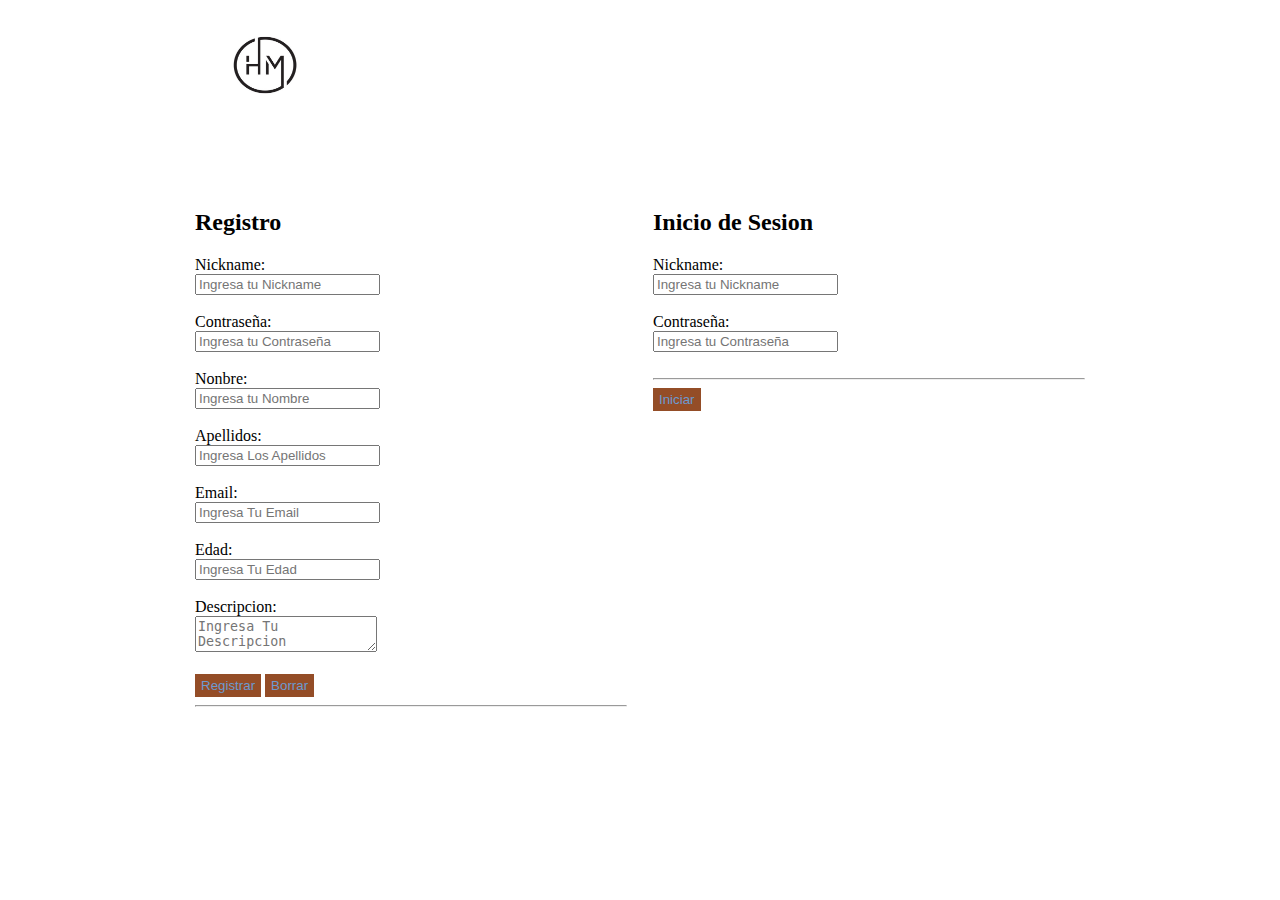
<file: index.html>
<!DOCTYPE html>
<html>
<head>
     <meta charset='utf-8'>
	 <title> HM</title>
	 <link href="css/estilo.css" rel='stylesheet' type='text/css'>
</head>
<body>
     <header>
    <div id="logo">
	    <img src="img/hm.jpg" alt="logo" height="90" width="150">
	 </div>
    </header>
<section id="formulario">
    <h2>Registro</h2>
	
	<form name="Nuevo Usuario" method="POST" action="php/ConexionCrearUsuario.php">
	      Nickname:<br>
		  <input type="text" name="nickname" pattern="[a-zA-z0-9]+" placeholder="Ingresa tu Nickname" required><br><br>
		  Contraseña:<br>
		  <input type="password" name="contraseña" maxlength="15" autocomplete="new-password" placeholder="Ingresa tu Contraseña" required><br><br>
		  Nonbre:<br>
		   <input type="text" name="nombre" placeholder="Ingresa tu Nombre" required><br><br>
		  Apellidos:<br>
		  <input type="text" name="apellidos" placeholder="Ingresa Los Apellidos" required><br><br>
		  Email:<br>
		  <input type="email" name="correo" placeholder="Ingresa Tu Email" required><br><br>
		  Edad:<br>
		  <input type="number" name="edad" min="15" placeholder="Ingresa Tu Edad" required><br><br>
		  Descripcion:<br>
		  <textarea name="descripcion" placeholder="Ingresa Tu Descripcion"required></textarea><br><br>
		  
		  <input type="submit" name="enviar" class="botton" value="Registrar">
		  <input type="reset" class="botton" value="Borrar"><br>
		  <hr>
     </form>
</section>

<section id="formulario2">
      <h2>Inicio de Sesion</h2>
	  
	  <form name="contacto" method="POST" action="php/IniciarSesion.php">
	     Nickname:<br>
		  <input type="text" name="nickname" placeholder="Ingresa tu Nickname" required><br><br>
		   Contraseña:<br>
		  <input type="password" name="Contraseña" autocomplete="off" placeholder="Ingresa tu Contraseña" required><br><br>
		  <hr>
		  
		  <input type="submit" name="enviar" class="botton" value="Iniciar">
	  </form>
</section>

</body>
</html>
</file>
<file: css/estilo.css>
body{
	width:100%;
	max-width:900px;
	margin:0 auto; /*margen center*/
}

header{
	height:16vh; /*100px apro*/
	width:100%;
	max-width:900px;
	margin: 20px 0px;
}

header #logo{
	float:left;
}

header .menu{
	height:16vh;
	float:right;
}

header .menu ul li{
	list-style:none;
	float:left;
}

header .menu ul li a{
	text-decoration:none; /*quitar subrrayado*/
	background:#BF9588;
	color:#ffffff;
	padding: 20px 15px; /*relleno*/
	font-size:1.3rem; /*equivalente a 16px*/
}

header .menu ul li a:hover{
	background:#EDBEBC;
	color:#000000;
}

#perfil{
	height:29vh;
	border:1px solid #000000;
}

#perfil img{
	height:29vh;
	float:left;
	border:0px solid #734F25;
}

#perfil h1{
	font-size:2.1rem;
	color:#CF887F;
	text-align:center;
}

#perfil p{
	color:#734F25;
	text-align:center;
}

#recuadros{
	width:200%;
	max-width:1000px;
	overflow:hidden;
	border:0 px solid #000000;
	margin:40px 0px;
	text-align:center;
}

#recuadros .recuadro{
	width:297px;
	overflow:hidden;
	float:left;
	padding:0px;
	text-align:center;
	color:#000000;
	margin-left:0px;
	margin-right:1px;
	border:1px solid #000000;
}

#recuadros .recuadro .parrafo{
	color:#875D2B;
	text-align ;
	justify ;
}

.boton{
	text-decoration:none;
	border:1px solid #DE784C;
	padding:4px 6px;
}

.boton:hover{
	background:#F78963;
	color:#FFFFFF;
}

footer{
	height:16vh;
	width:100%;
	max-width:900px;
	float:left;
}

#formulario{
	width: 432px;
	height: auto;
	overflow:hidden;
	padding:5px;
	float: left;
}

#formulario2{
	width:432px;
	height:auto;
	overflow:hidden;
	padding:5px;
	float:right;
}

.botton{
	background:#944D27;
	color:#6C9AD1;
	border:#ffffff;
	padding: #54D19D;
	padding:4px 6px;
	
}
.botton:hover{
	background:#F78963;
	color:#FFFFFF;
}
</file>
